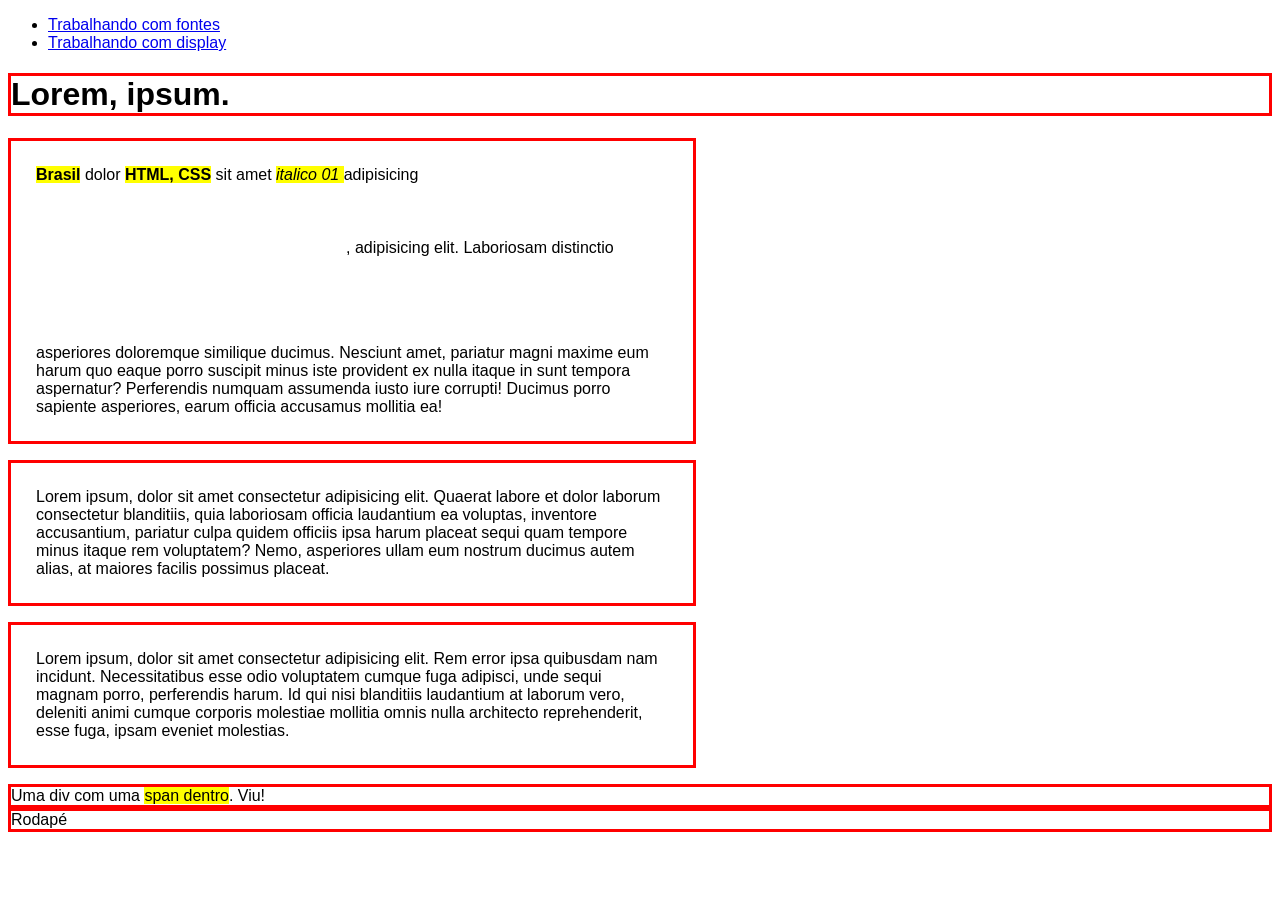
<file: pages/display.html>
<!DOCTYPE html>
<html lang="pt-br">

<head>
    <meta charset="UTF-8">
    <meta name="viewport" content="width=device-width, initial-scale=1.0">
    <meta name="author" content="Vedilson Prado">
    <meta name="description" content="Resumos das aulas de HTML e CSS">
    <meta name="keywords" content="html5, css, tecnologia">
    <title>Resumo | Display</title>

    <style>
        body{
            font-family: sans-serif;
        }
        h1, p, div, footer{
            border: 3px solid red;
        }
        p {
            width: 50%;
            padding: 25px;
        }

        b, strong, i, em, span{
            background-color: yellow;
        }

        em {
            height: 50px;
            width: 200px;
            margin: 5px;
            padding: 50px;
            display: inline-block;
            visibility: hidden;
        }

        
    </style>
</head>

<body>
    <header>
        <nav>
            <ul>
                <li>
                    <a href="./pages/fontes.html">Trabalhando com fontes</a>
                </li>
                <li>
                    <a href="./pages/display.html">Trabalhando com display</a>
                </li>

            </ul>
        </nav>
    </header>
    <main>
        <h1>Lorem, ipsum.</h1>

        <p>
            <b>Brasil</b> dolor <strong>HTML, CSS</strong> sit amet <i>italico 01 </i> adipisicing <em>italico 02</em>, adipisicing elit. Laboriosam distinctio asperiores doloremque
            similique ducimus. Nesciunt amet, pariatur magni maxime eum harum quo eaque porro suscipit minus iste
            provident ex nulla itaque in sunt tempora aspernatur? Perferendis numquam assumenda iusto iure corrupti!
            Ducimus porro sapiente asperiores, earum officia accusamus mollitia ea!
        </p>
        <p>Lorem ipsum, dolor sit amet consectetur adipisicing elit. Quaerat labore et dolor laborum consectetur
            blanditiis, quia laboriosam officia laudantium ea voluptas, inventore accusantium, pariatur culpa quidem
            officiis ipsa harum placeat sequi quam tempore minus itaque rem voluptatem? Nemo, asperiores ullam eum
            nostrum ducimus autem alias, at maiores facilis possimus placeat.
        </p>
        <p>Lorem ipsum, dolor sit amet consectetur adipisicing elit. Rem error ipsa quibusdam nam incidunt.
            Necessitatibus esse odio voluptatem cumque fuga adipisci, unde sequi magnam porro, perferendis harum. Id qui
            nisi blanditiis laudantium at laborum vero, deleniti animi cumque corporis molestiae mollitia omnis nulla
            architecto reprehenderit, esse fuga, ipsam eveniet molestias.
        </p>

        <div> Uma div com uma <span>span dentro</span>. Viu!</div>

    </main>
    <footer>
        Rodapé
    </footer>
</body>

</html>
</file>
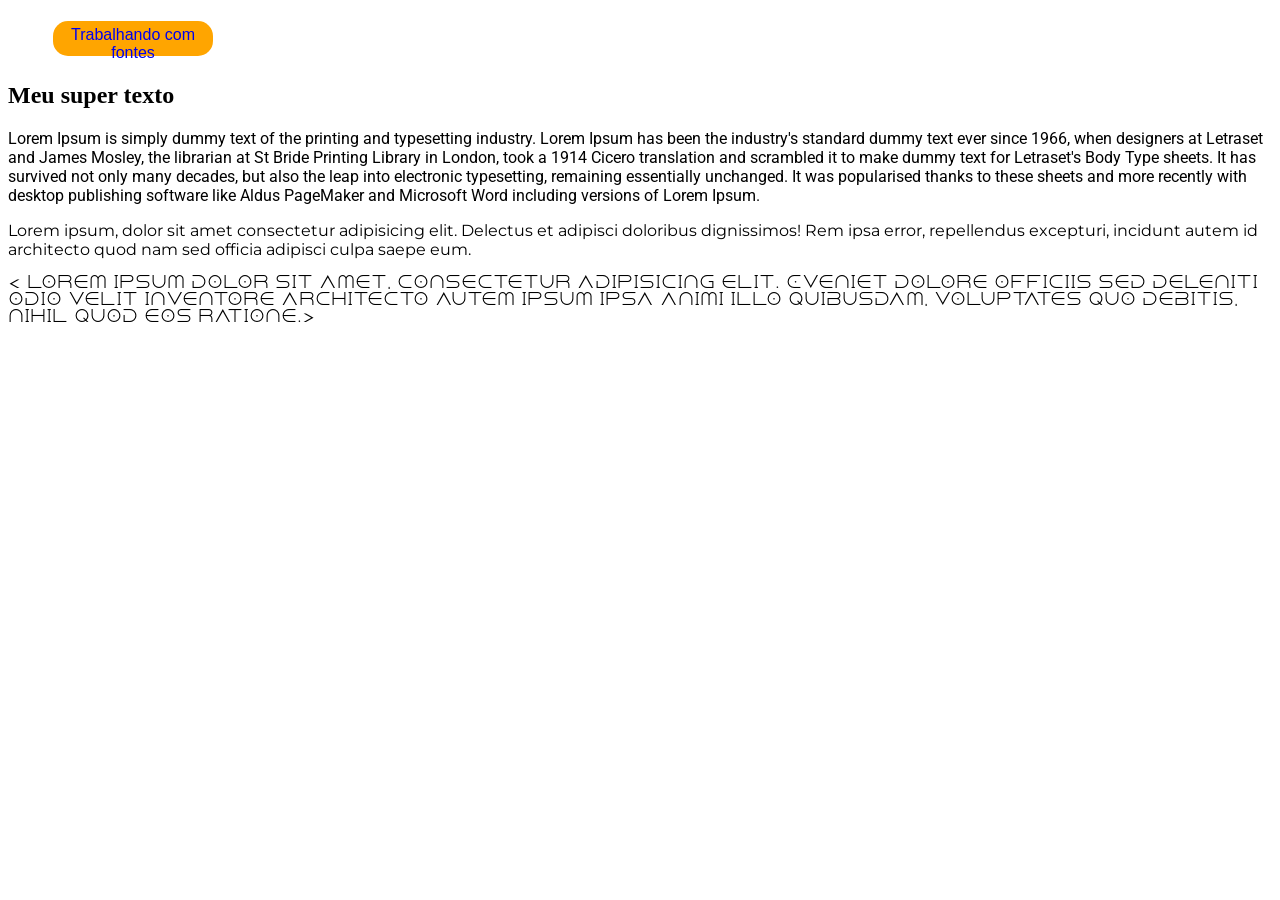
<file: pages/fontes.html>
<!DOCTYPE html>
<html lang="pt-br">

<head>
    <meta charset="UTF-8">
    <meta name="viewport" content="width=device-width, initial-scale=1.0">
    <meta name="author" content="Vedilson Prado">
    <meta name="description" content="Resumos das aulas de HTML e CSS">
    <meta name="keywords" content="html5, css, tecnologia">
    
    <link rel="stylesheet" href="../style/style.css">

    <title>Resumo da aula de Tipografia em HTML e CSS</title>
</head>

<body>
    <header>

    </header>
    <main>
        <section>
            <nav>
                <ul>
                    <li>
                        <a href="./pages/fontes.html">Trabalhando com fontes</a>
                    </li>

                </ul>
            </nav>
        </section>
        <section>
            <h2> Meu super texto</h2>
            <article>
                <p class="texto-artigo texto-um">
                    Lorem Ipsum is simply dummy text of the printing and typesetting industry. Lorem Ipsum has been the
                    industry's standard dummy text ever since 1966, when designers at Letraset and James Mosley, the
                    librarian at St Bride Printing Library in London, took a 1914 Cicero translation and scrambled it to
                    make dummy text for Letraset's Body Type sheets. It has survived not only many decades, but also the
                    leap into electronic typesetting, remaining essentially unchanged. It was popularised thanks to
                    these sheets and more recently with desktop publishing software like Aldus PageMaker and Microsoft
                    Word including versions of Lorem Ipsum.
                </p>
                <p class="texto-artigo texto-dois">
                    Lorem ipsum, dolor sit amet consectetur adipisicing elit. Delectus et adipisci doloribus
                    dignissimos! Rem ipsa error, repellendus excepturi, incidunt autem id architecto quod nam sed
                    officia adipisci culpa saepe eum.
                </p>
                <p class="texto-artigo texto-tres">
                    &lt; Lorem ipsum dolor sit amet, consectetur adipisicing elit. Eveniet dolore officiis sed deleniti odio
                    velit inventore architecto autem ipsum ipsa animi illo quibusdam, voluptates quo debitis, nihil quod
                    eos ratione.&gt;
                </p>
            </article>
        </section>
    </main>
    <footer>

    </footer>
</body>

</html>
</file>
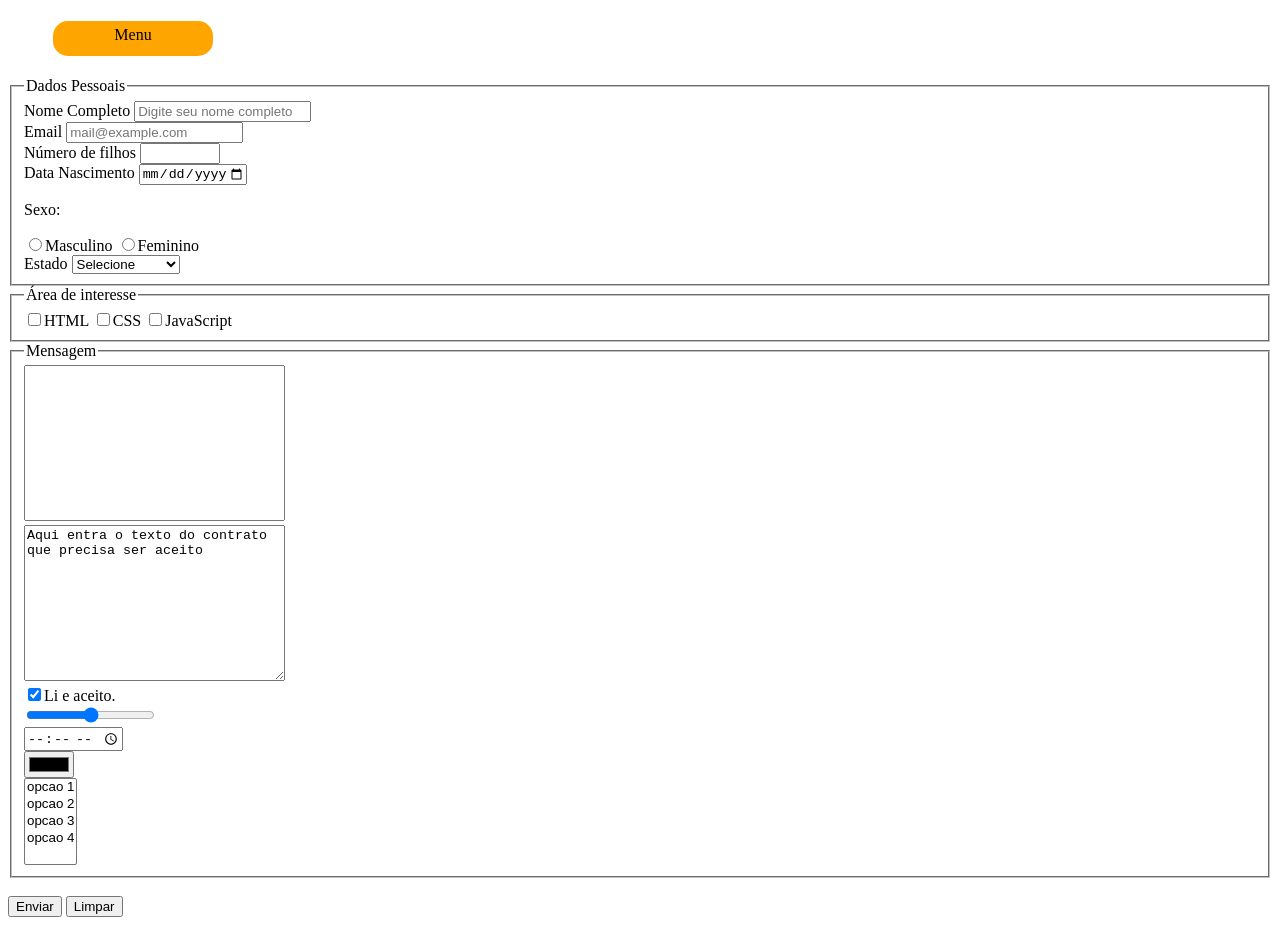
<file: pages/forms.html>
<!DOCTYPE html>
<html lang="pt-br">

<head>
    <meta charset="UTF-8">
    <meta name="viewport" content="width=device-width, initial-scale=1.0">
    <meta name="author" content="Vedilson Prado">
    <meta name="description" content="Resumos das aulas de HTML e CSS">
    <meta name="keywords" content="html5, css, tecnologia">
    <title>Resumo das aulas de HTML</title>
    <link rel="stylesheet" href="../style/style.css">
</head>

<body>
    <header>
        <nav>
            <ul>
                <li id="lista-menu">Menu
                    <ul id="menu-lista">
                        <li>
                            <a href="./index.html">Home</a>
                        </li>
                        <li>
                            <a href="./pages/fontes.html">Fontes</a>
                        </li>
                        <li>
                            <a href="./pages/display.html">Display</a>
                        </li>
                        <li>
                            <a href="./pages/boxsizing.html">Box Sizing</a>
                        </li>
                        <li>
                            <a href="./pages/position.html">Position</a>
                        </li>
                        <li>
                            <a href="./pages/listas.html">Listas</a>
                        </li>
                        <li>
                            <a href="./pages/overflow.html">Overflow</a>
                        </li>
                        <li>
                            <a href="./pages/tabelas.html">Tabelas</a>
                        </li>
                        <li>
                            <a href="./pages/border-radius.html">Border Radius</a>
                        </li>
                        <li>
                            <a href="./pages/box-shadow.html">Box Shadow</a>
                        </li>
                        <li>
                            <a href="./pages/gradiente.html">Gradiente</a>
                        </li>
                        <li>
                            <a href="./pages/transition.html">Transition</a>
                        </li>
                        <li>
                            <a href="./pages/forms.html">Formulários</a>
                        </li>

                    </ul>
                </li>
            </ul>

        </nav>
    </header>
    <main>
        <form>
            <fieldset>
                <legend>Dados Pessoais</legend>

                <label for="nome">Nome Completo</label>
                <input type="text" id="nome" placeholder="Digite seu nome completo" required>
                <br>

                <label for="email">Email</label>
                <input type="email" id="email" placeholder="mail@example.com" required>
                <br>

                <label for="filhos">Número de filhos</label>
                <input type="number" id="filhos" min="0" max="1000" step="0.5">
                <br>

                <label for="nascimento">Data Nascimento</label>
                <input type="date" id="nascimento" min="1990-01-01" max="2009-12-31">
                <br>

                <p>Sexo:</p>
                <label><input type="radio" id="sexo" name="sexo" value="M">Masculino</label>
                <label><input type="radio" id="sexo" name="sexo" value="F">Feminino</label>
                <br>

                <label for="estado">Estado</label>
                <select name="estado" id="estado">
                    <option value="0">Selecione</option>
                    <option value="SP">São Paulo</option>
                    <option value="RJ">Rio de Janeiro</option>
                    <option value="MG">Minas Gerais</option>
                </select>
            </fieldset>

            <fieldset>
                <legend>Área de interesse</legend>
                <label><input type="checkbox" name="html" value="html">HTML</label>
                <label><input type="checkbox" name="css" value="css">CSS</label>
                <label><input type="checkbox" name="js" value="js">JavaScript</label>

            </fieldset>
            <fieldset>
                <legend>Mensagem</legend>
                <textarea style="resize: none" name="msg" id="msg" cols="30" rows="10" maxlength="10"></textarea>
                <br>
                <textarea name="msg" id="msg" cols="30"
                    rows="10">Aqui entra o texto do contrato que precisa ser aceito</textarea>
                <br>
                <label><input type="checkbox" checked>Li e aceito.</label>
                <br>

                <input type="range" min="0" max="10" step="0.2"> <br>
                <input type="time"><br>
                <input type="color"><br>

                <select size="5" multiple>
                    <option>opcao 1</option>
                    <option>opcao 2</option>
                    <option>opcao 3</option>
                    <option>opcao 4</option>
                </select>
            </fieldset>
            <br>

            <input type="submit" value="Enviar">
            <input type="reset" value="Limpar">
        </form>

    </main>
    <footer>

    </footer>
</body>

</html>
</file>
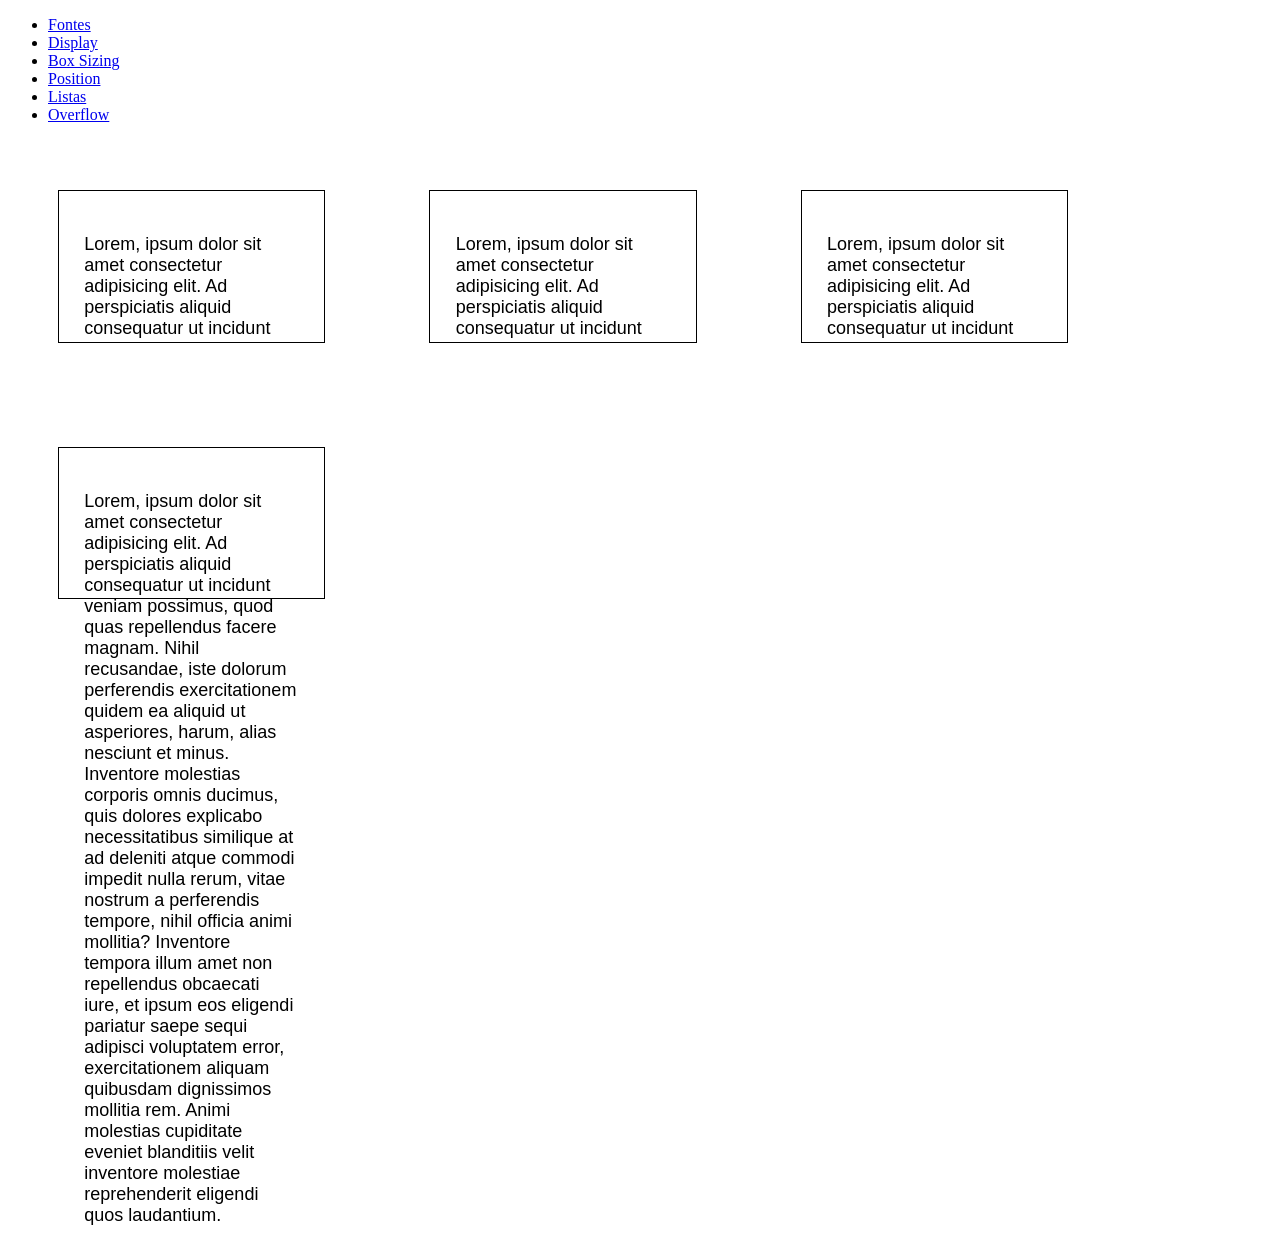
<file: pages/overflow.html>
<!DOCTYPE html>
<html lang="pt-br">

<head>
    <meta charset="UTF-8">
    <meta name="viewport" content="width=device-width, initial-scale=1.0">
    <meta name="author" content="Vedilson Prado">
    <meta name="description" content="Resumos das aulas de HTML e CSS">
    <meta name="keywords" content="html5, css, tecnologia">
    <title>Resumo das aulas de HTML</title>

    <style>
        div{
            padding: 2%;
            margin: 50px 50px;
            border: 1px solid black;
            width: 17%;
            height: 100px;
            font-family: sans-serif;
            font-size: 18px;
            display: inline-block;
        }

        .div1{
            overflow: hidden;
        }
        .div2{
            overflow: scroll;
        }
        .div3{
            overflow: auto;
        }
        .div4{
            overflow: visible;
        }
    </style>
</head>

<body>
    <header>
        <nav>
            <ul>
                <li>
                    <a href="./pages/fontes.html">Fontes</a>
                </li>
                <li>
                    <a href="./pages/display.html">Display</a>
                </li>
                <li>
                    <a href="./pages/boxsizing.html">Box Sizing</a>
                </li>
                <li>
                    <a href="./pages/position.html">Position</a>
                </li>
                <li>
                    <a href="./pages/listas.html">Listas</a>
                </li>
                <li>
                    <a href="./pages/overflow.html">Overflow</a>
                </li>

            </ul>
        </nav>
    </header>
    <main>
        <div class="div1">
            <p>Lorem, ipsum dolor sit amet consectetur adipisicing elit. Ad perspiciatis aliquid consequatur ut incidunt veniam possimus, quod quas repellendus facere magnam. Nihil recusandae, iste dolorum perferendis exercitationem quidem ea aliquid ut asperiores, harum, alias nesciunt et minus. Inventore molestias corporis omnis ducimus, quis dolores explicabo necessitatibus similique at ad deleniti atque commodi impedit nulla rerum, vitae nostrum a perferendis tempore, nihil officia animi mollitia? Inventore tempora illum amet non repellendus obcaecati iure, et ipsum eos eligendi pariatur saepe sequi adipisci voluptatem error, exercitationem aliquam quibusdam dignissimos mollitia rem. Animi molestias cupiditate eveniet blanditiis velit inventore molestiae reprehenderit eligendi quos laudantium.</p>
        </div>
        <div class="div2">
            <p>Lorem, ipsum dolor sit amet consectetur adipisicing elit. Ad perspiciatis aliquid consequatur ut incidunt veniam possimus, quod quas repellendus facere magnam. Nihil recusandae, iste dolorum perferendis exercitationem quidem ea aliquid ut asperiores, harum, alias nesciunt et minus. Inventore molestias corporis omnis ducimus, quis dolores explicabo necessitatibus similique at ad deleniti atque commodi impedit nulla rerum, vitae nostrum a perferendis tempore, nihil officia animi mollitia? Inventore tempora illum amet non repellendus obcaecati iure, et ipsum eos eligendi pariatur saepe sequi adipisci voluptatem error, exercitationem aliquam quibusdam dignissimos mollitia rem. Animi molestias cupiditate eveniet blanditiis velit inventore molestiae reprehenderit eligendi quos laudantium.</p>
        </div>
        <div class="div3">
            <p>Lorem, ipsum dolor sit amet consectetur adipisicing elit. Ad perspiciatis aliquid consequatur ut incidunt veniam possimus, quod quas repellendus facere magnam. Nihil recusandae, iste dolorum perferendis exercitationem quidem ea aliquid ut asperiores, harum, alias nesciunt et minus. Inventore molestias corporis omnis ducimus, quis dolores explicabo necessitatibus similique at ad deleniti atque commodi impedit nulla rerum, vitae nostrum a perferendis tempore, nihil officia animi mollitia? Inventore tempora illum amet non repellendus obcaecati iure, et ipsum eos eligendi pariatur saepe sequi adipisci voluptatem error, exercitationem aliquam quibusdam dignissimos mollitia rem. Animi molestias cupiditate eveniet blanditiis velit inventore molestiae reprehenderit eligendi quos laudantium.</p>
        </div>
        <div class="div4">
            <p>Lorem, ipsum dolor sit amet consectetur adipisicing elit. Ad perspiciatis aliquid consequatur ut incidunt veniam possimus, quod quas repellendus facere magnam. Nihil recusandae, iste dolorum perferendis exercitationem quidem ea aliquid ut asperiores, harum, alias nesciunt et minus. Inventore molestias corporis omnis ducimus, quis dolores explicabo necessitatibus similique at ad deleniti atque commodi impedit nulla rerum, vitae nostrum a perferendis tempore, nihil officia animi mollitia? Inventore tempora illum amet non repellendus obcaecati iure, et ipsum eos eligendi pariatur saepe sequi adipisci voluptatem error, exercitationem aliquam quibusdam dignissimos mollitia rem. Animi molestias cupiditate eveniet blanditiis velit inventore molestiae reprehenderit eligendi quos laudantium.</p>
        </div>

    </main>
    <footer>

    </footer>
</body>

</html>
</file>
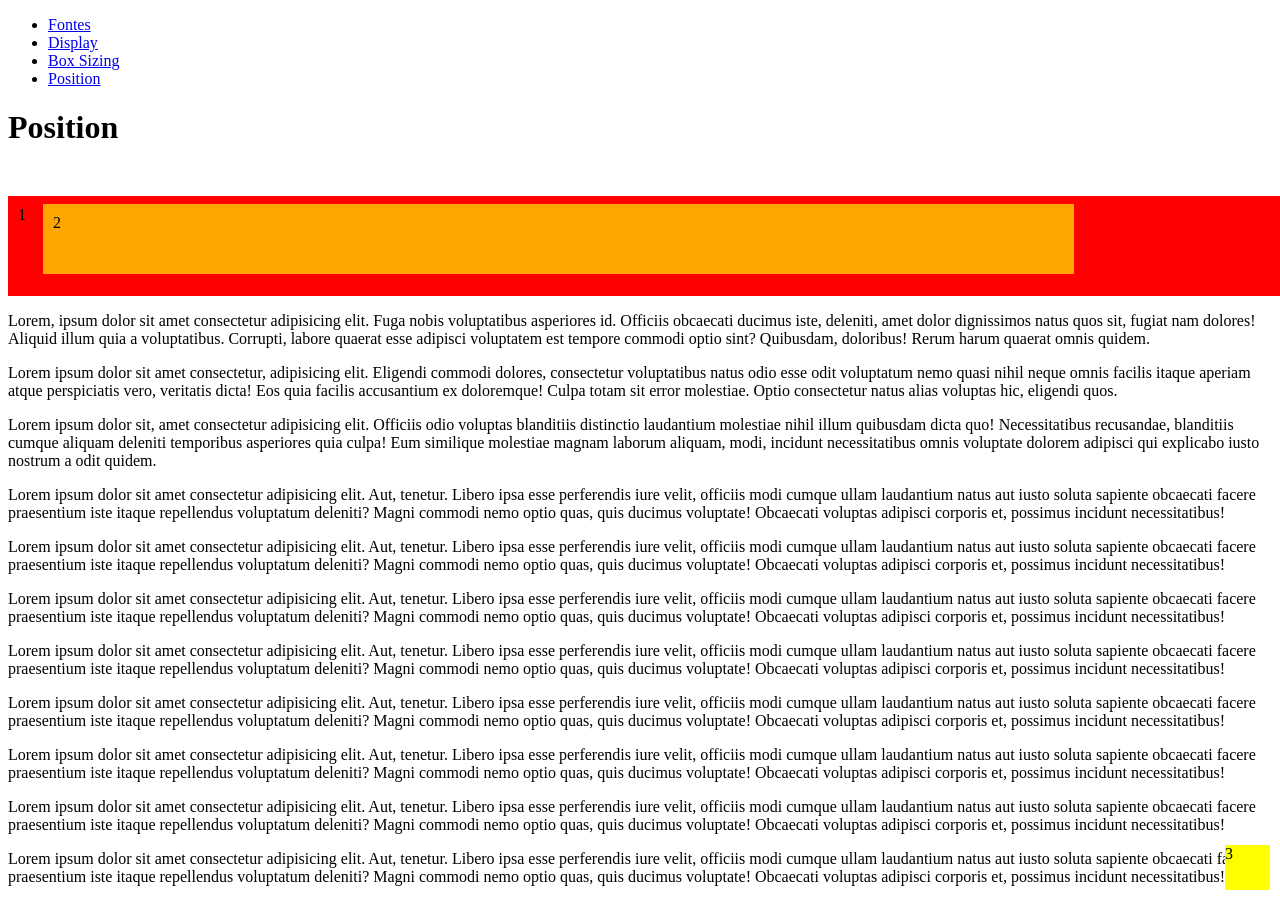
<file: pages/position.html>
<!DOCTYPE html>
<html lang="pt-br">

<head>
    <meta charset="UTF-8">
    <meta name="viewport" content="width=device-width, initial-scale=1.0">
    <meta name="author" content="Vedilson Prado">
    <meta name="description" content="Resumos das aulas de HTML e CSS">
    <meta name="keywords" content="html5, css, tecnologia">
    <title>Resumo das aulas de HTML</title>
    <style>
        #um {
            background-color: red;
            padding: 10px;
            width: 100%;
            height: 80px;
            margin-top: 50px;
            position: relative;
            top: 0;

        }

        #dois {
            background-color: orange;
            padding: 10px;
            width: 80%;
            height: 50px;
            position: relative;
            top: -20px;
            right: -25px;
        }

        #tres {
            background-color: yellow;
            width: 45px;
            height: 45px;
            position: fixed;
            bottom: 10px;
            right: 10px;
        }
    </style>
</head>

<body>
    <header>
        <nav>
            <ul>
                <li>
                    <a href="./pages/fontes.html">Fontes</a>
                </li>
                <li>
                    <a href="./pages/display.html">Display</a>
                </li>
                <li>
                    <a href="./pages/boxsizing.html">Box Sizing</a>
                </li>
                <li>
                    <a href="./pages/position.html">Position</a>
                </li>

            </ul>
        </nav>
    </header>
    <main>
        <h1>Position</h1>
        <div id="container">
            <div id="um">
                1
                <div id="dois">
                    2
                    <div id="tres">
                        3
                    </div>
                </div>
            </div>

            <p>
                Lorem, ipsum dolor sit amet consectetur adipisicing elit. Fuga nobis voluptatibus asperiores id.
                Officiis obcaecati ducimus iste, deleniti, amet dolor dignissimos natus quos sit, fugiat nam dolores!
                Aliquid illum quia a voluptatibus. Corrupti, labore quaerat esse adipisci voluptatem est tempore commodi
                optio sint? Quibusdam, doloribus! Rerum harum quaerat omnis quidem.
            </p>
            <p>
                Lorem ipsum dolor sit amet consectetur, adipisicing elit. Eligendi commodi dolores, consectetur
                voluptatibus natus odio esse odit voluptatum nemo quasi nihil neque omnis facilis itaque aperiam atque
                perspiciatis vero, veritatis dicta! Eos quia facilis accusantium ex doloremque! Culpa totam sit error
                molestiae. Optio consectetur natus alias voluptas hic, eligendi quos.
            </p>
            <p>
                Lorem ipsum dolor sit, amet consectetur adipisicing elit. Officiis odio voluptas blanditiis distinctio
                laudantium molestiae nihil illum quibusdam dicta quo! Necessitatibus recusandae, blanditiis cumque
                aliquam deleniti temporibus asperiores quia culpa! Eum similique molestiae magnam laborum aliquam, modi,
                incidunt necessitatibus omnis voluptate dolorem adipisci qui explicabo iusto nostrum a odit quidem.
            </p>
            <p>
                Lorem ipsum dolor sit amet consectetur adipisicing elit. Aut, tenetur. Libero ipsa esse perferendis iure
                velit, officiis modi cumque ullam laudantium natus aut iusto soluta sapiente obcaecati facere
                praesentium iste itaque repellendus voluptatum deleniti? Magni commodi nemo optio quas, quis ducimus
                voluptate! Obcaecati voluptas adipisci corporis et, possimus incidunt necessitatibus!
            </p>
            <p>
                Lorem ipsum dolor sit amet consectetur adipisicing elit. Aut, tenetur. Libero ipsa esse perferendis iure
                velit, officiis modi cumque ullam laudantium natus aut iusto soluta sapiente obcaecati facere
                praesentium iste itaque repellendus voluptatum deleniti? Magni commodi nemo optio quas, quis ducimus
                voluptate! Obcaecati voluptas adipisci corporis et, possimus incidunt necessitatibus!
            </p>
            <p>
                Lorem ipsum dolor sit amet consectetur adipisicing elit. Aut, tenetur. Libero ipsa esse perferendis iure
                velit, officiis modi cumque ullam laudantium natus aut iusto soluta sapiente obcaecati facere
                praesentium iste itaque repellendus voluptatum deleniti? Magni commodi nemo optio quas, quis ducimus
                voluptate! Obcaecati voluptas adipisci corporis et, possimus incidunt necessitatibus!
            </p>
            <p>
                Lorem ipsum dolor sit amet consectetur adipisicing elit. Aut, tenetur. Libero ipsa esse perferendis iure
                velit, officiis modi cumque ullam laudantium natus aut iusto soluta sapiente obcaecati facere
                praesentium iste itaque repellendus voluptatum deleniti? Magni commodi nemo optio quas, quis ducimus
                voluptate! Obcaecati voluptas adipisci corporis et, possimus incidunt necessitatibus!
            </p>
            <p>
                Lorem ipsum dolor sit amet consectetur adipisicing elit. Aut, tenetur. Libero ipsa esse perferendis iure
                velit, officiis modi cumque ullam laudantium natus aut iusto soluta sapiente obcaecati facere
                praesentium iste itaque repellendus voluptatum deleniti? Magni commodi nemo optio quas, quis ducimus
                voluptate! Obcaecati voluptas adipisci corporis et, possimus incidunt necessitatibus!
            </p>
            <p>
                Lorem ipsum dolor sit amet consectetur adipisicing elit. Aut, tenetur. Libero ipsa esse perferendis iure
                velit, officiis modi cumque ullam laudantium natus aut iusto soluta sapiente obcaecati facere
                praesentium iste itaque repellendus voluptatum deleniti? Magni commodi nemo optio quas, quis ducimus
                voluptate! Obcaecati voluptas adipisci corporis et, possimus incidunt necessitatibus!
            </p>
            <p>
                Lorem ipsum dolor sit amet consectetur adipisicing elit. Aut, tenetur. Libero ipsa esse perferendis iure
                velit, officiis modi cumque ullam laudantium natus aut iusto soluta sapiente obcaecati facere
                praesentium iste itaque repellendus voluptatum deleniti? Magni commodi nemo optio quas, quis ducimus
                voluptate! Obcaecati voluptas adipisci corporis et, possimus incidunt necessitatibus!
            </p>
            <p>
                Lorem ipsum dolor sit amet consectetur adipisicing elit. Aut, tenetur. Libero ipsa esse perferendis iure
                velit, officiis modi cumque ullam laudantium natus aut iusto soluta sapiente obcaecati facere
                praesentium iste itaque repellendus voluptatum deleniti? Magni commodi nemo optio quas, quis ducimus
                voluptate! Obcaecati voluptas adipisci corporis et, possimus incidunt necessitatibus!
            </p>

        </div>
    </main>
    <footer>

    </footer>
</body>

</html>
</file>
<file: style/style.css>
@import url('https://fonts.googleapis.com/css2?family=Dancing+Script:wght@400..700&family=Noto+Serif+JP:wght@200..900&family=Roboto:ital,wght@0,100..900;1,100..900&display=swap');
@import url('https://fonts.googleapis.com/css2?family=Dancing+Script:wght@400..700&family=Montserrat:ital,wght@0,100..900;1,100..900&family=Noto+Serif+JP:wght@200..900&family=Roboto:ital,wght@0,100..900;1,100..900&display=swap');

@font-face {
    font-family: 'Dune Rise';
    src: url(../fonts/Dune_Rise.otf) format('opentype'),
        url(../fonts/Dune_Rise.ttf) format('truetype');
    font-weight: normal;
    font-style: italic;
}


.texto-um {
    font-family: 'Roboto';
}

.texto-dois {
    font-family: 'Montserrat';
}

.texto-tres {
    font-family: 'Dune Rise';

}

nav ul {
    list-style: none;
}


nav ul li {
    display: inline-block;

    width: 150px;
    height: 25px;
    margin: 5px;
    padding: 5px;

    text-align: center;

    background-color: orange;

    border-radius: 15px;
}

nav ul li a {
    text-decoration: none;
    font-family: sans-serif;
}

#menu-lista{
    height: 0px;
    overflow: hidden;
    transition: height 0.5s;
    transition: width 0.5s;
}

#lista-menu:hover #menu-lista{
    height: 600px;
    width: 100vh;
}
</file>
